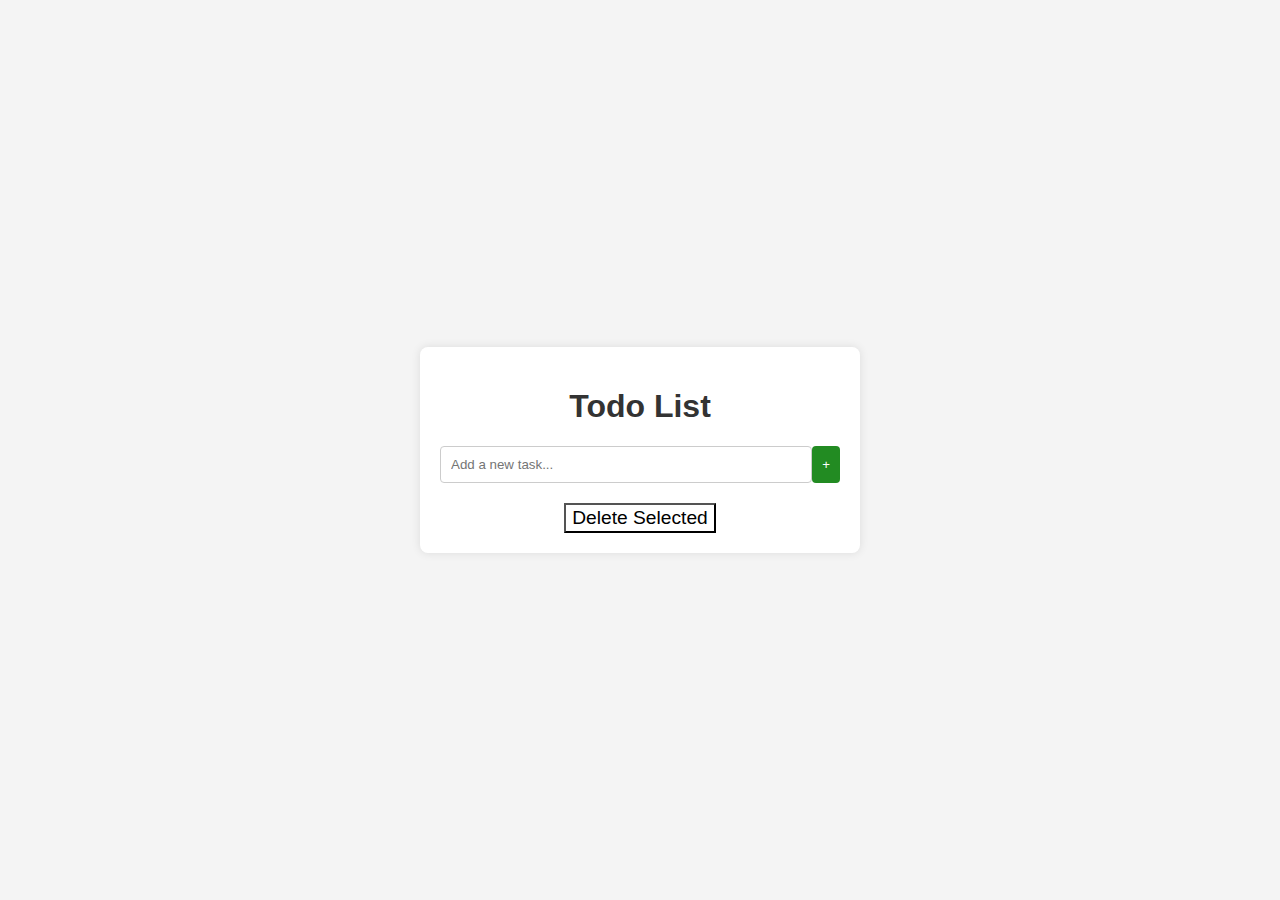
<file: 04 TODO LIST/index.html>
<!DOCTYPE html>
<html lang="en">
<head>
    <meta charset="UTF-8">
    <meta name="viewport" content="width=device-width, initial-scale=1.0">
    <link rel="stylesheet" href="./Assets/Stylesheets/style.css">
    <title>Todo List</title>
</head>
<body>
    <div class="todo-container">
        <h1>Todo List</h1>
        <div class="todo-action-container"><input type="text" id="taskInput" placeholder="Add a new task...">
        <button class="task-add-btn" onclick="addTask()">+</button></div>
        <ul id="taskList"></ul>
        <div class="delete-selected-record-container"><button id="delete-selected-btn">Delete Selected</button></div>
    </div>
    
    <script src="./Assets/Scripts/todo.js"></script>
</body>
</html>
</file>
<file: 04 TODO LIST/Assets/Stylesheets/style.css>
body {
    font-family: 'Arial', sans-serif;
    background-color: #f4f4f4;
    display: flex;
    align-items: center;
    justify-content: center;
    height: 100vh;
    margin: 0;
}

.todo-container {
    background-color: #fff;
    padding: 20px;
    border-radius: 8px;
    box-shadow: 0 0 10px rgba(0, 0, 0, 0.1);
    width: 300px;
}

h1 {
    text-align: center;
    color: #333;
}
.todo-action-container
{
    display: flex;
    flex-direction: row;
    width: 100%;
}
.input-container {
    display: flex;
    gap: 10px;
}

input {
    flex: 1;
    padding: 10px;
    border: 1px solid #ccc;
    border-radius: 4px;
}

.task-remove-btn{

    padding: 10px;
    background-color:red;
    color: white;
    border: none;
    border-radius: 4px;
    cursor: pointer;
}
.task-add-btn{

    padding: 10px;
    background-color:forestgreen  ;
    color: white;
    border: none;
    border-radius: 4px;
    cursor: pointer;
}
.delete-selected-record-container
{
    display: flex;
    justify-content: center;
}
#delete-selected-btn
{
    color: black;
    background: linear-gradient(266deg, white, white);
    font-size: larger;
    height: 30px;
    
}
ul {
    list-style-type: none;
    padding: 0;
    margin-top: 20px;
}

li {
    display: grid;
    grid-template-columns: auto 1fr auto;
    background-color: #f9f9f9;
    padding: 10px;
    margin-bottom: 5px;
    border-radius: 4px;
    justify-content: space-between;
    align-items: center;
    text-align: center;
}

@media screen and (min-width: 600px) {
    .todo-container {
        width: 400px;
    }
}
</file>
